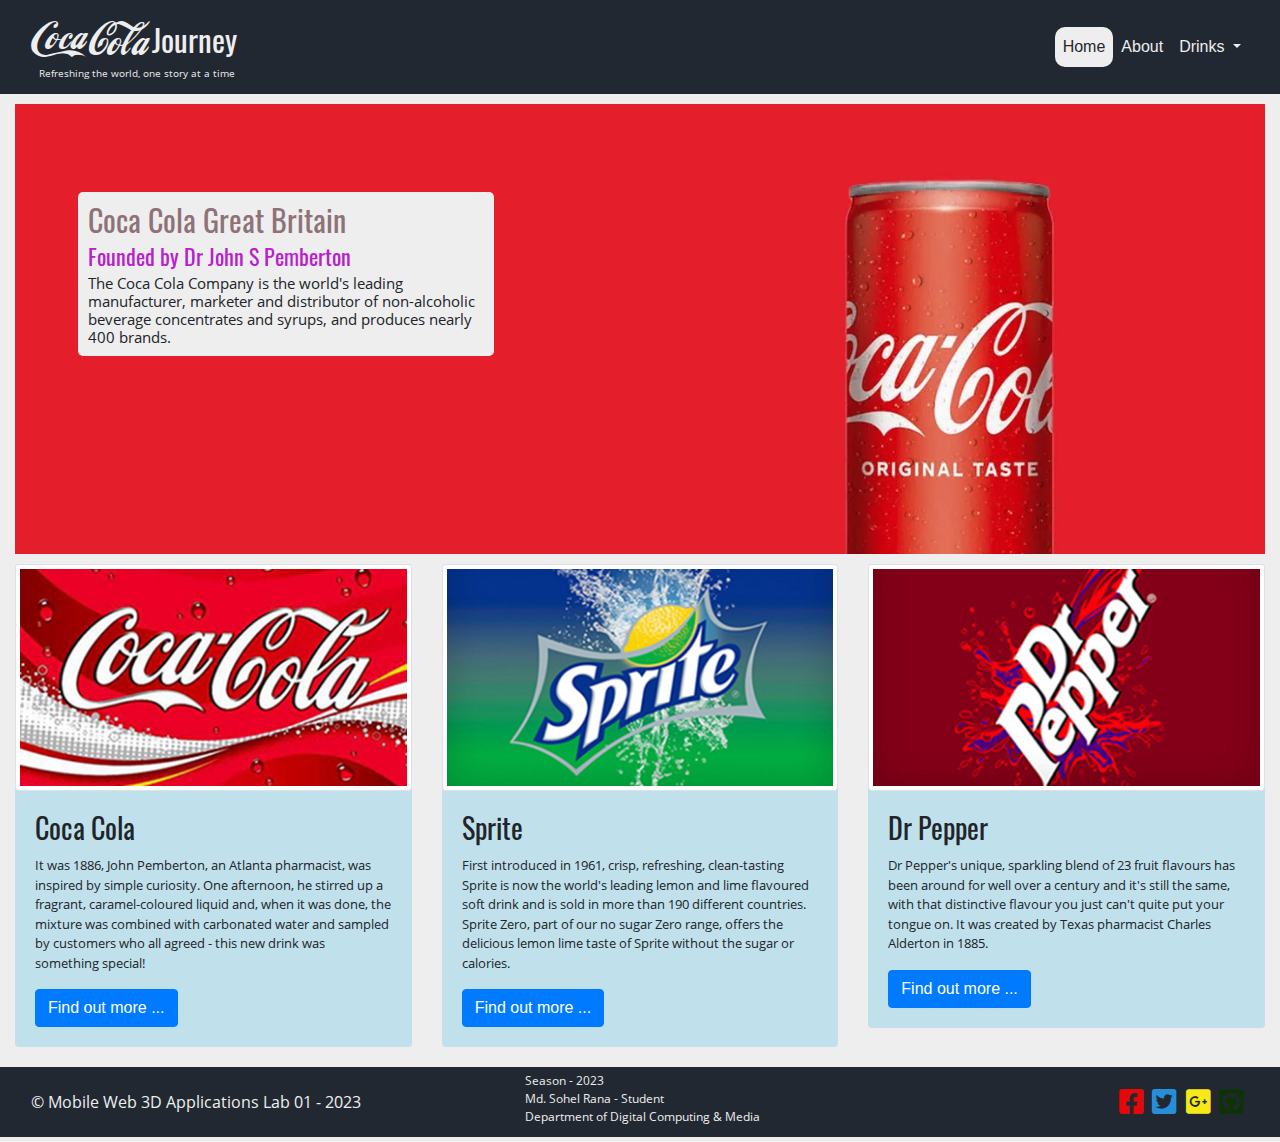
<file: lab1/index.html>
<!DOCTYPE html>
<html lang="en">
<head>
    <meta charset="UTF-8">
    <meta name="viewport" content="width=device-width, initial-scale=1.0">
    <title>Mobile 3D Apps Lab 1 - 2023</title>

    <!-- css linkup start-->
    <link rel="stylesheet" href="css/bootstrap.css">
    <link rel="stylesheet" href="css/all.css">
    <link rel="stylesheet" href="css/custom.css">

    <!-- css linkup end-->

</head>
<body>
    <!-- Header start -->
    <nav class="navbar sticky-top navbar-expand-sm navbar_coca_cola">
        <div class="container-fluid">
            <!-- brand code start -->
            <div class="logo">
                <a class="navbar-brand" href="#">
                    <h1>1</h1>
                    <h1>oca</h1>
                    <h2>Cola</h2>
                    <h3>Journey</h3>
                    <p>Refreshing the world, one story at a time</p>
                </a>
              </div>
            <!-- brand code end -->

            <!-- three line bar code start -->
            <button class="navbar-toggler" type="button" data-toggle="collapse" data-target="#navbarSupportedContent">
                <span class="navbar-toggler-icon"></span>
            </button>  
            <!-- three line bar code end -->

            <!-- Menu button start -->
            <div class="collapse navbar-collapse" id="navbarSupportedContent">
                <!-- The Menu links -->
                <ul class="navbar-nav ml-auto">
                  <li class="nav-item">
                    <a class="nav-link active" href="index.html">Home</a>
                  </li>
                  <li class="nav-item">
                    <a class="nav-link" href="#">About</a>
                  </li>
                  <li class="nav-item dropdown">
                    <a class="nav-link dropdown-toggle" href="#" id="navbardrop" data-toggle="dropdown">
                      Drinks
                    </a>
                    <!-- Dropdown menu start for Drinks Menu -->
                        <div class="dropdown-menu">
                        <a class="dropdown-item" href="#">Coca Cola</a>
                        <a class="dropdown-item" href="#">Sprite</a>
                        <a class="dropdown-item" href="#">Dr Pepper</a>
                        </div>
                        <!-- Dropdown menu End for Drinks Menu -->
                  </li>
                </ul>
            </div>
            <!-- menu button end -->
        </div>
    </nav>
    <!-- Header End -->

    <!-- Main Content Start -->
    <div class="container-fluid main_contents">
        <div class="row">
          <div class ="col-sm-12">
            <!-- Main 3d image will be here -->
            <div id="main_3d_image"> 
                <div id="main_text" class="col-xs-12 col-sm-4">
                  <h2>Coca Cola Great Britain</h2>
                  <h3>Founded by Dr John S Pemberton</h3>
                  <p>The Coca Cola Company is the world's leading manufacturer, marketer and distributor of non-alcoholic beverage concentrates and syrups, and produces nearly 400 brands.</p>
                </div>
            </div> 
          </div>
        </div>
        <!-- Three column start -->
        <div class="row">
            <!-- Coca Cola column Start-->
            <div class="col-sm-4">
                <div class="card">
                    <a href="#"></a>
                      <img class="card-img-top img-fluid img-thumbnail" src="assets/images/coca.jpg" alt="Coke">
                    </a>
                    <div class="card-body">
                      <h3 class="card-title">Coca Cola</h4>
                      <p class="card-text">It was 1886, John Pemberton, an Atlanta pharmacist, was inspired by simple curiosity. One afternoon, he stirred up a fragrant, caramel-coloured liquid and, when it was done, the mixture was combined with carbonated water and sampled by customers who all agreed - this new drink was something special!</p>    
                      <a href="#" class="btn btn-primary">Find out more ...</a>
                    </div>
                </div>
            </div>
            <!-- Coca Cola column Start-->

            <!-- Sprite column start -->
            <div class="col-sm-4">
                <div class="card">
                    <a href="#"></a>
                      <img class="card-img-top img-fluid img-thumbnail" src="assets/images/sprite.jpg" alt="Sprite">
                    </a>
                    <div class="card-body">
                      <h3 class="card-title">Sprite</h4>
                      <p class="card-text">First introduced in 1961, crisp, refreshing, clean-tasting Sprite is now the world's leading lemon and lime flavoured soft drink and is sold in more than 190 different countries. Sprite Zero, part of our no sugar Zero range, offers the delicious lemon lime taste of Sprite without the sugar or calories.</p>
                      <a href="#" class="btn btn-primary">Find out more ...</a>
                    </div>
                </div>
            </div>
            <!-- Sprite column end-->

            <!-- Dr Pepper Start -->
            <div class="col-sm-4">
                <div class="card">
                    <a href="#"></a>
                      <img class="card-img-top img-fluid img-thumbnail" src="assets/images/pepper.jpg" alt="Dr Pepper">
                    </a>
                    <div class="card-body">
                      <h3 class="card-title">Dr Pepper</h4>
                      <p class="card-text">Dr Pepper's unique, sparkling blend of 23 fruit flavours has been around for well over a century and it's still the same, with that distinctive flavour you just can't quite put your tongue on. It was created by Texas pharmacist Charles Alderton in 1885.</p>
                      <a href="#" class="btn btn-primary">Find out more ...</a>
                    </div>
                </div>
            </div>
            <!-- Dr Pepper coumn end-->
        </div>
        <!-- Three column End -->

    </div>
    <!-- Main Content End -->

    <!-- Footer Start -->
    <nav class="navbar navbar-expand-sm footer">
      <div class="container-fluid">
        <div class="copyright">
          <p><span class="align-baseline">&copy Mobile Web 3D Applications Lab 01 - 2023 </span></p>
        </div>
        <div class="footerInfo">
          <ul>
            <li class="navbar-text">
              <p>Season - 2023</p>
            </li>           
            <li class="navbar-text">
              <p>Md. Sohel Rana - Student</p>
            </li>
            <li class="navbar-text">
              <p>Department of Digital Computing & Media</p>
            </li>
          </ul>
        </div>
        
        <div class="social">
          <a href="#"><i class="fab fa-github-square fa-2x fa-pull-right"></i></a>
          <a href="#"><i class="fab fa-google-plus-square fa-2x fa-pull-right"></i></a>
          <a href="#"><i class="fab fa-twitter-square fa-2x fa-pull-right"></i></a>
          <a href="#"><i class="fab fa-facebook-square fa-2x fa-pull-right"></i></a>
        </div>
      </div>
    </nav>
    <!-- Footer End -->

    <!-- Java Script Linkup Start -->
    <script src="js/jquery-3.5.1.js"></script>
    <script src="js/popper.min.js"></script>
    <script src="js/bootstrap.js"></script>
    <!-- Java Script Linkup Start -->
</body>
</html>
</file>
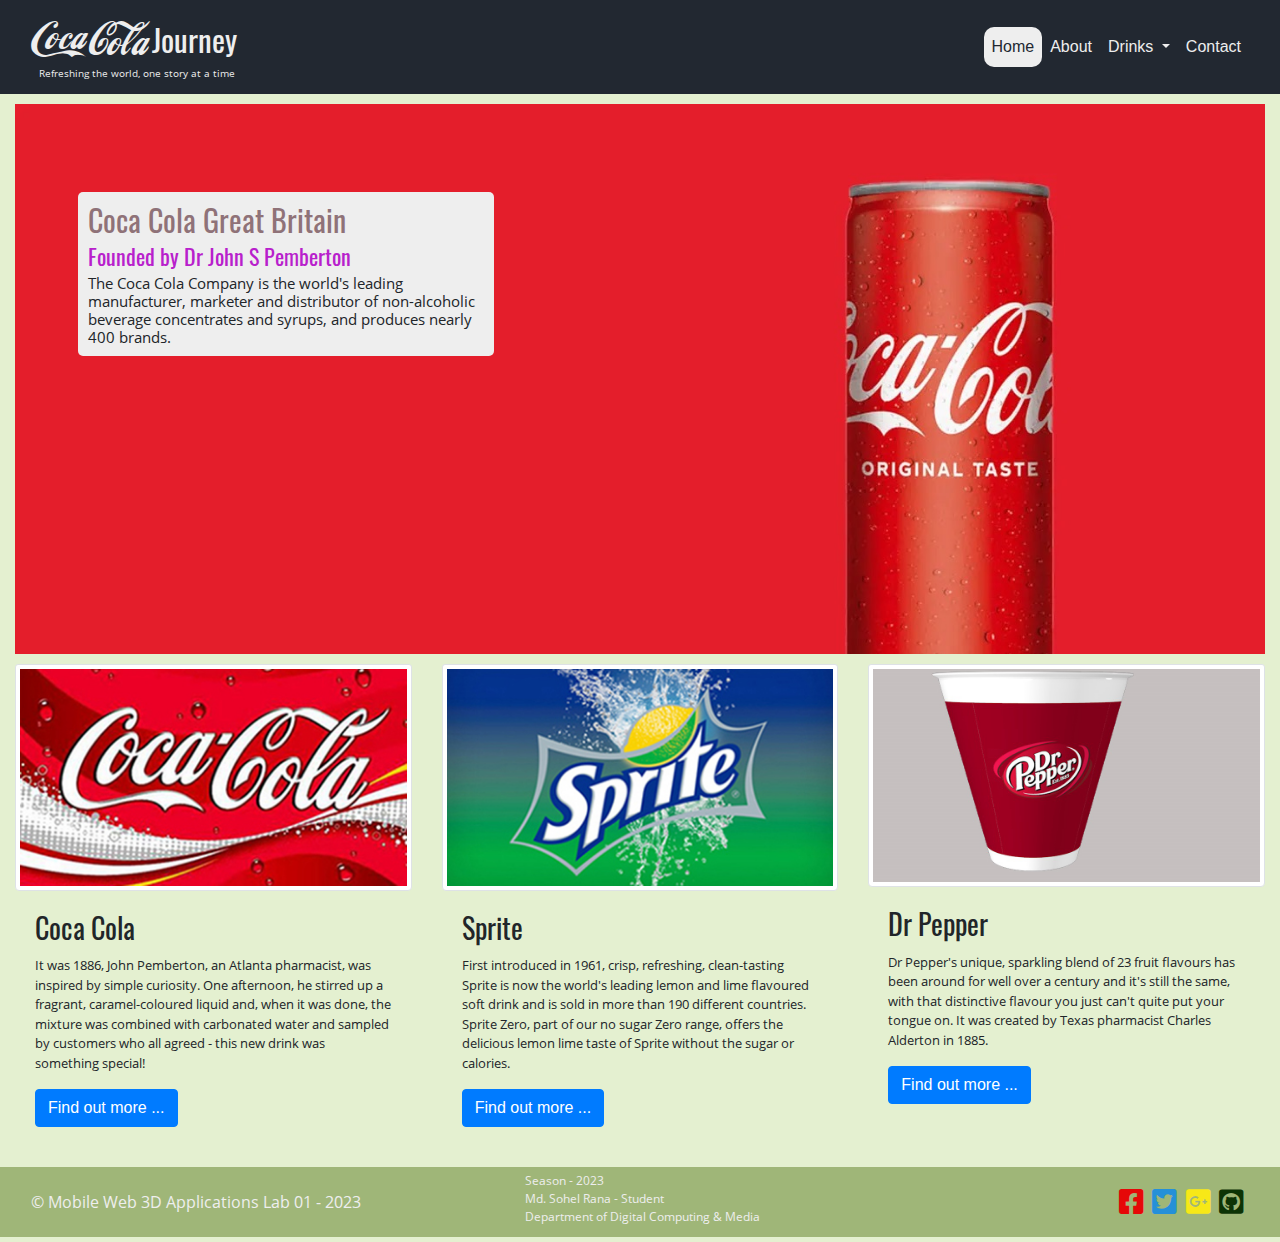
<file: lab4/index.html>
<!DOCTYPE html>
<html lang="en">
<head>
    <meta charset="UTF-8">
    <meta name="viewport" content="width=device-width, initial-scale=1.0">
    <title>Mobile 3D Apps Lab 4 - 2023</title>

    <!-- css linkup start-->
    <link rel="stylesheet" href="css/bootstrap.css">
    <link rel="stylesheet" href="css/all.css">
    <link rel="stylesheet" href="css/custom.css">

    <!-- css linkup end-->

</head>
<body>
    <!-- Header start -->
    <nav class="navbar sticky-top navbar-expand-sm navbar_coca_cola">
        <div class="container-fluid">
            <!-- brand code start -->
            <div class="logo">
                <a class="navbar-brand" href="#">
                    <h1>1</h1>
                    <h1>oca</h1>
                    <h2>Cola</h2>
                    <h3>Journey</h3>
                    <p>Refreshing the world, one story at a time</p>
                </a>
              </div>
            <!-- brand code end -->

            <!-- three line bar code start -->
            <button class="navbar-toggler" type="button" data-toggle="collapse" data-target="#navbarSupportedContent">
                <span class="navbar-toggler-icon"></span>
            </button>  
            <!-- three line bar code end -->

            <!-- Menu button start -->
            <div class="collapse navbar-collapse" id="navbarSupportedContent">
                <!-- The Menu links -->
                <ul class="navbar-nav ml-auto">
                  <li class="nav-item">
                    <a class="nav-link active" href="index.html">Home</a>
                  </li>
                  <li class="nav-item">
                    <a class="nav-link" href="#" data-toggle="popover" data-trigger="hover" data-placement="bottom" title="About Web 3D Applications" data-content="It's a 3D web application for lab 04 ...">About</a>
                  </li>
                  <li class="nav-item dropdown">
                    <a class="nav-link dropdown-toggle" href="#" id="navbardrop" data-toggle="dropdown">
                      Drinks
                    </a>
                    <!-- Dropdown menu start for Drinks Menu -->
                        <div class="dropdown-menu">
                        <a class="dropdown-item" href="coke.html">Coca Cola</a>
                        <a class="dropdown-item" href="sprite.html">Sprite</a>
                        <a class="dropdown-item" href="drpepper.html">Dr Pepper</a>
                        </div>
                        <!-- Dropdown menu End for Drinks Menu -->
                  </li>
                  <li class="nav-item">
                    <a class="nav-link" href="#" data-toggle="modal" data-target="#contactModal">Contact</a>
                  </li>
                </ul>
            </div>
            <!-- menu button end -->
        </div>
    </nav>
    <!-- Header End -->

    <!-- Main Content Start -->
    <div class="container-fluid main_contents">
        <div class="row">
          <div class ="col-sm-12">
            <!-- Main 3d image will be here -->
            <div id="main_3d_image"> 
                <div id="main_text" class="col-xs-12 col-sm-4">
                  <h2>Coca Cola Great Britain</h2>
                  <h3>Founded by Dr John S Pemberton</h3>
                  <p>The Coca Cola Company is the world's leading manufacturer, marketer and distributor of non-alcoholic beverage concentrates and syrups, and produces nearly 400 brands.</p>
                </div>
            </div> 
          </div>
        </div>
        <!-- Three column start -->
        <div class="row">
            <!-- Coca Cola column Start-->
            <div class="col-sm-4">
                <div class="card">
                    <a href="#"></a>
                      <img class="card-img-top img-fluid img-thumbnail" src="assets/images/coca.jpg" alt="Coke">
                    </a>
                    <div class="card-body">
                      <h3 class="card-title">Coca Cola</h4>
                      <p class="card-text">It was 1886, John Pemberton, an Atlanta pharmacist, was inspired by simple curiosity. One afternoon, he stirred up a fragrant, caramel-coloured liquid and, when it was done, the mixture was combined with carbonated water and sampled by customers who all agreed - this new drink was something special!</p>    
                      <a href="coke.html" class="btn btn-primary">Find out more ...</a>
                    </div>
                </div>
            </div>
            <!-- Coca Cola column Start-->

            <!-- Sprite column start -->
            <div class="col-sm-4">
                <div class="card">
                    <a href="#"></a>
                      <img class="card-img-top img-fluid img-thumbnail" src="assets/images/sprite.jpg" alt="Sprite">
                    </a>
                    <div class="card-body">
                      <h3 class="card-title">Sprite</h4>
                      <p class="card-text">First introduced in 1961, crisp, refreshing, clean-tasting Sprite is now the world's leading lemon and lime flavoured soft drink and is sold in more than 190 different countries. Sprite Zero, part of our no sugar Zero range, offers the delicious lemon lime taste of Sprite without the sugar or calories.</p>
                      <a href="sprite.html" class="btn btn-primary">Find out more ...</a>
                    </div>
                </div>
            </div>
            <!-- Sprite column end-->

            <!-- Dr Pepper Start -->
            <div class="col-sm-4">
                <div class="card">
                    <a href="#"></a>
                      <img class="card-img-top img-fluid img-thumbnail" src="assets/images/pepper.jpg" alt="Dr Pepper">
                    </a>
                    <div class="card-body">
                      <h3 class="card-title">Dr Pepper</h4>
                      <p class="card-text">Dr Pepper's unique, sparkling blend of 23 fruit flavours has been around for well over a century and it's still the same, with that distinctive flavour you just can't quite put your tongue on. It was created by Texas pharmacist Charles Alderton in 1885.</p>
                      <a href="drpepper.html" class="btn btn-primary">Find out more ...</a>
                    </div>
                </div>
            </div>
            <!-- Dr Pepper coumn end-->
        </div>
        <!-- Three column End -->

    </div>
    <!-- Main Content End -->

    <!-- Footer Start -->
    <nav class="navbar navbar-expand-sm footer">
      <div class="container-fluid">
        <div class="copyright">
          <p><span class="align-baseline">&copy Mobile Web 3D Applications Lab 01 - 2023 </span></p>
        </div>
        <div class="footerInfo">
          <ul>
            <li class="navbar-text">
              <p>Season - 2023</p>
            </li>           
            <li class="navbar-text">
              <p>Md. Sohel Rana - Student</p>
            </li>
            <li class="navbar-text">
              <p>Department of Digital Computing & Media</p>
            </li>
          </ul>
        </div>
        
        <div class="social">
          <a href="#"><i class="fab fa-github-square fa-2x fa-pull-right"></i></a>
          <a href="#"><i class="fab fa-google-plus-square fa-2x fa-pull-right"></i></a>
          <a href="#"><i class="fab fa-twitter-square fa-2x fa-pull-right"></i></a>
          <a href="#"><i class="fab fa-facebook-square fa-2x fa-pull-right"></i></a>
        </div>
      </div>
    </nav>
    <!-- Footer End -->
    <!-- Contact Dialuge Box Start -->
    <div class="modal fade" id="contactModal">
      <div class="modal-dialog">
          <div class="modal-content">
          
          <!-- Modal Header -->
          <div class="modal-header">
              <h4 class="modal-title">3D App Contact Details</h4>
              <button type="button" class="close" data-dismiss="modal">&times;</button>
          </div>
          
          <!-- Modal body -->
          <div class="modal-body">
              <p>Md. Sohel Rana - Student, Email: mr713@sussex.ac.uk. For info about our 3D apps, email me.




              </p>
          </div>
          
          <!-- Modal footer -->
          <div class="modal-footer">
              <button type="button" class="btn btn-primary" data-dismiss="modal">Close</button>
          </div>
          
          </div>
      </div>
    </div>
    <!-- Contact Dialuge Box End -->
    <!-- Java Script Linkup Start -->
    <script src="js/jquery-3.5.1.js"></script>
    <script src="js/popper.min.js"></script>
    <script src="js/bootstrap.js"></script>
    <script src="js/custom.js"></script>
    <script src="js/x3dom.js"></script>
    <!-- Java Script Linkup Start -->
</body>
</html>
</file>
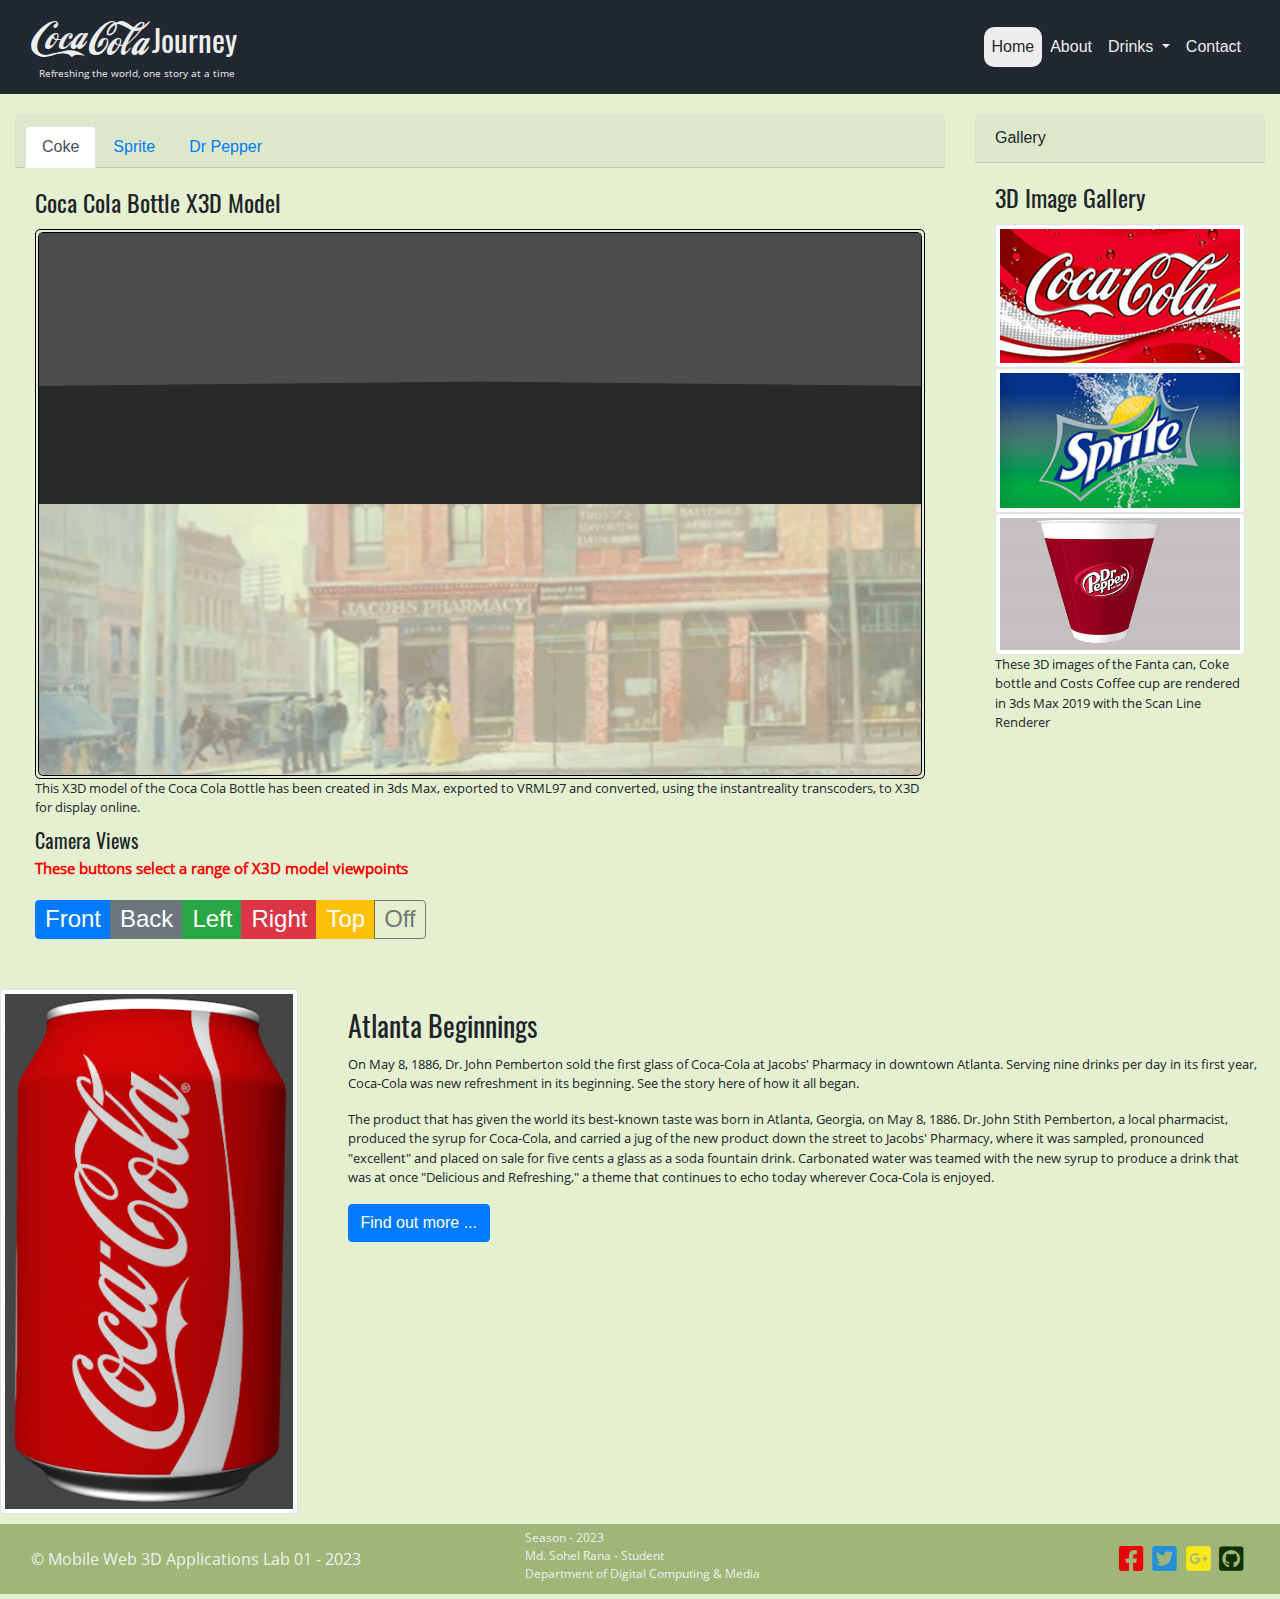
<file: lab4/coke.html>
<!DOCTYPE html>
<html lang="en">
<head>
    <meta charset="UTF-8">
    <meta name="viewport" content="width=device-width, initial-scale=1.0">
    <title>Mobile 3D Apps Lab 4 - 2023</title>

    <!-- css linkup start-->
    <link rel="stylesheet" href="css/bootstrap.css">
    <link rel="stylesheet" href="css/all.css">
    <link rel="stylesheet" href="css/custom.css">
    <link rel="stylesheet" href="css/x3dom.css">

    <!-- css linkup end-->

</head>
<body>
    <!-- Header start -->
    <nav class="navbar sticky-top navbar-expand-sm navbar_coca_cola">
        <div class="container-fluid">
            <!-- brand code start -->
            <div class="logo">
                <a class="navbar-brand" href="#">
                    <h1>1</h1>
                    <h1>oca</h1>
                    <h2>Cola</h2>
                    <h3>Journey</h3>
                    <p>Refreshing the world, one story at a time</p>
                </a>
              </div>
            <!-- brand code end -->

            <!-- three line bar code start -->
            <button class="navbar-toggler" type="button" data-toggle="collapse" data-target="#navbarSupportedContent">
                <span class="navbar-toggler-icon"></span>
            </button>  
            <!-- three line bar code end -->

            <!-- Menu button start -->
            <div class="collapse navbar-collapse" id="navbarSupportedContent">
                <!-- The Menu links -->
                <ul class="navbar-nav ml-auto">
                  <li class="nav-item">
                    <a class="nav-link active" href="index.html">Home</a>
                  </li>
                  <li class="nav-item">
                    <a class="nav-link" href="#" data-toggle="popover" data-trigger="hover" data-placement="bottom" title="About Web 3D Applications" data-content="It's a 3D web application for lab 04 ...">About</a>
                  </li>
                  <li class="nav-item dropdown">
                    <a class="nav-link dropdown-toggle" href="#" id="navbardrop" data-toggle="dropdown">
                      Drinks
                    </a>
                    <!-- Dropdown menu start for Drinks Menu -->
                        <div class="dropdown-menu">
                        <a class="dropdown-item" href="coke.html">Coca Cola</a>
                        <a class="dropdown-item" href="sprite.html">Sprite</a>
                        <a class="dropdown-item" href="drpepper.html">Dr Pepper</a>
                        </div>
                        <!-- Dropdown menu End for Drinks Menu -->
                  </li>
                  <li class="nav-item">
                    <a class="nav-link" href="#" data-toggle="modal" data-target="#contactModal">Contact</a>
                  </li>
                </ul>
            </div>
            <!-- menu button end -->
        </div>
    </nav>
    <!-- Header End -->

    <!-- Main Content Start -->
    <div class="container-fluid main_contents">

      <!-- Row to hold two cards to hold 1) the X3D model and 2) the gallery -->
      <div class="row bgImage"> 
            <!-- Column to hold the X3D Model -->
            <div class="col-sm-9 "> 
                <div class="card text-left">
                    <div class="card-header">
                        <ul class="nav nav-tabs card-header-tabs">
                          <li class="nav-item">
                              <a class="nav-link active" href="coke.html">Coke</a>
                          </li>
                          <li class="nav-item">
                            <a class="nav-link" href="sprite.html">Sprite</a>
                        </li>
                          <li class="nav-item">
                              <a class="nav-link" href="drpepper.html">Dr Pepper</a>
                          </li>
                        </ul>
                    </div>       
                    <!-- Bootstrap card body to hold information about the X3D model-->
                    <div class="card-body">
                    
                        <h4 class="card-title">Coca Cola Bottle X3D Model</h4>
      
                        <div class="model3D">
                            <x3d>
                                <scene class="bgCoke">
                                    <inline url="assets/x3d/coke.x3d"> </inline>
                                </scene>
                            </x3d>
                        </div> 
                        
                        <p class="card-text">This X3D model of the Coca Cola Bottle has been created in 3ds Max, exported to VRML97 and converted, using the instantreality transcoders, to X3D for display online.</p>
                        <h5 class="card-subtitle">Camera Views</h5>
                        <div class="camera-btns">
                            <p class="card-text">These buttons select a range of X3D model viewpoints</p>
                            <div class="btn-group ">
                                <a href="#" class="btn btn-primary btn-responsive camera-font">Front</a>
                                <a href="#" class="btn btn-secondary btn-responsive camera-font">Back</a>
                                <a href="#" class="btn btn-success btn-responsive camera-font">Left</a>
                                <a href="#" class="btn btn-danger btn-responsive camera-font">Right</a>
                                <a href="#" class="btn btn-warning btn-responsive camera-font">Top</a>
                                <a href="#" class="btn btn-outline-dark disabled btn-responsive camera-font">Off</a>
                            </div>
                        </div>
                    </div>
                </div> 
            </div>
            <!-- Column to hold 3D Image gallery --> 
            <div class="col-sm-3">
              <div class="card text-left">
                  <div class="card-header gallery-header">
                      Gallery
                  </div>
                  <div class="card-body">
                      <h4 class="card-title">3D Image Gallery</h4>
                      <a href="coke.html">
                          <img class="card-img-top img-fluid img-thumbnail" src="assets/images/coca.jpg" alt="Coca Cola">
                      </a>
                      <a href="sprite.html">
                          <img class="card-img-top img-fluid img-thumbnail" src="assets/images/sprite.jpg" alt="Coca Cola">
                      </a>
                      <a href="drpepper.html">
                          <img class="card-img-top img-fluid img-thumbnail" src="assets/images/pepper.jpg" alt="Coca Cola">
                      </a>
                      <p class="card-text">These 3D images of the Fanta can, Coke bottle and Costs Coffee cup are rendered in 3ds Max 2019 with the Scan Line Renderer</p>
                  </div>
              </div>
            </div>         
          </div> <!-- End bgImage class -->
      </div>

      <!-- Row to hold 2 cards to hold the Fanta image thumbnail image and the descriptive text, etc. -->
      <div class="row">
        <!-- Fanta thumbnail column -->
        <div class="col-sm-3">
            <div class="card">
                <a href="#"></a>
                  <img class="card-img-top img-fluid img-thumbnail" src="assets/images/coke.png" alt="Coke">
                </a>
            </div>
        </div> 
        <!-- Fanta column -->
          <div class="col-sm-9">
              <div class="card">
                  <div class="card-body">
                    <h3 class="card-title">Atlanta Beginnings</h4>
                    <p class="card-text">On May 8, 1886, Dr. John Pemberton sold the first glass of Coca-Cola at Jacobs' Pharmacy in downtown Atlanta. Serving nine drinks per day in its first year, Coca-Cola was new refreshment in its beginning. See the story here of how it all began.
                      </p> 
                      <p class="card-text">The product that has given the world its best-known taste was born in Atlanta, Georgia, on May 8, 1886. Dr. John Stith Pemberton, a local pharmacist, produced the syrup for Coca-Cola, and carried a jug of the new product down the street to Jacobs' Pharmacy, where it was sampled, pronounced "excellent" and placed on sale for five cents a glass as a soda fountain drink. Carbonated water was teamed with the new syrup to produce a drink that was at once "Delicious and Refreshing," a theme that continues to echo today wherever Coca-Cola is enjoyed.</p>   
                    <a href="#" class="btn btn-primary">Find out more ...</a>
                  </div>
              </div>
          </div>

      </div>
  </div>
    <!-- Main Content End -->

    <!-- Footer Start -->
    <nav class="navbar navbar-expand-sm footer">
      <div class="container-fluid">
        <div class="copyright">
          <p><span class="align-baseline">&copy Mobile Web 3D Applications Lab 01 - 2023 </span></p>
        </div>
        <div class="footerInfo">
          <ul>
            <li class="navbar-text">
              <p>Season - 2023</p>
            </li>           
            <li class="navbar-text">
              <p>Md. Sohel Rana - Student</p>
            </li>
            <li class="navbar-text">
              <p>Department of Digital Computing & Media</p>
            </li>
          </ul>
        </div>
        
        <div class="social">
          <a href="#"><i class="fab fa-github-square fa-2x fa-pull-right"></i></a>
          <a href="#"><i class="fab fa-google-plus-square fa-2x fa-pull-right"></i></a>
          <a href="#"><i class="fab fa-twitter-square fa-2x fa-pull-right"></i></a>
          <a href="#"><i class="fab fa-facebook-square fa-2x fa-pull-right"></i></a>
        </div>
      </div>
    </nav>
    <!-- Footer End -->
    <!-- Contact Dialuge Box Start -->
    <div class="modal fade" id="contactModal">
      <div class="modal-dialog">
          <div class="modal-content">
          
          <!-- Modal Header -->
          <div class="modal-header">
              <h4 class="modal-title">3D App Contact Details</h4>
              <button type="button" class="close" data-dismiss="modal">&times;</button>
          </div>
          
          <!-- Modal body -->
          <div class="modal-body">
              <p>Md. Sohel Rana - Student, Email: mr713@sussex.ac.uk. For info about our 3D apps, email me.




              </p>
          </div>
          
          <!-- Modal footer -->
          <div class="modal-footer">
              <button type="button" class="btn btn-primary" data-dismiss="modal">Close</button>
          </div>
          
          </div>
      </div>
    </div>
    <!-- Contact Dialuge Box End -->
    <!-- Java Script Linkup Start -->
    <script src="js/jquery-3.5.1.js"></script>
    <script src="js/popper.min.js"></script>
    <script src="js/bootstrap.js"></script>
    <script src="js/custom.js"></script>
    <script src="js/x3dom.js"></script>
    <!-- Java Script Linkup Start -->
</body>
</html>
</file>
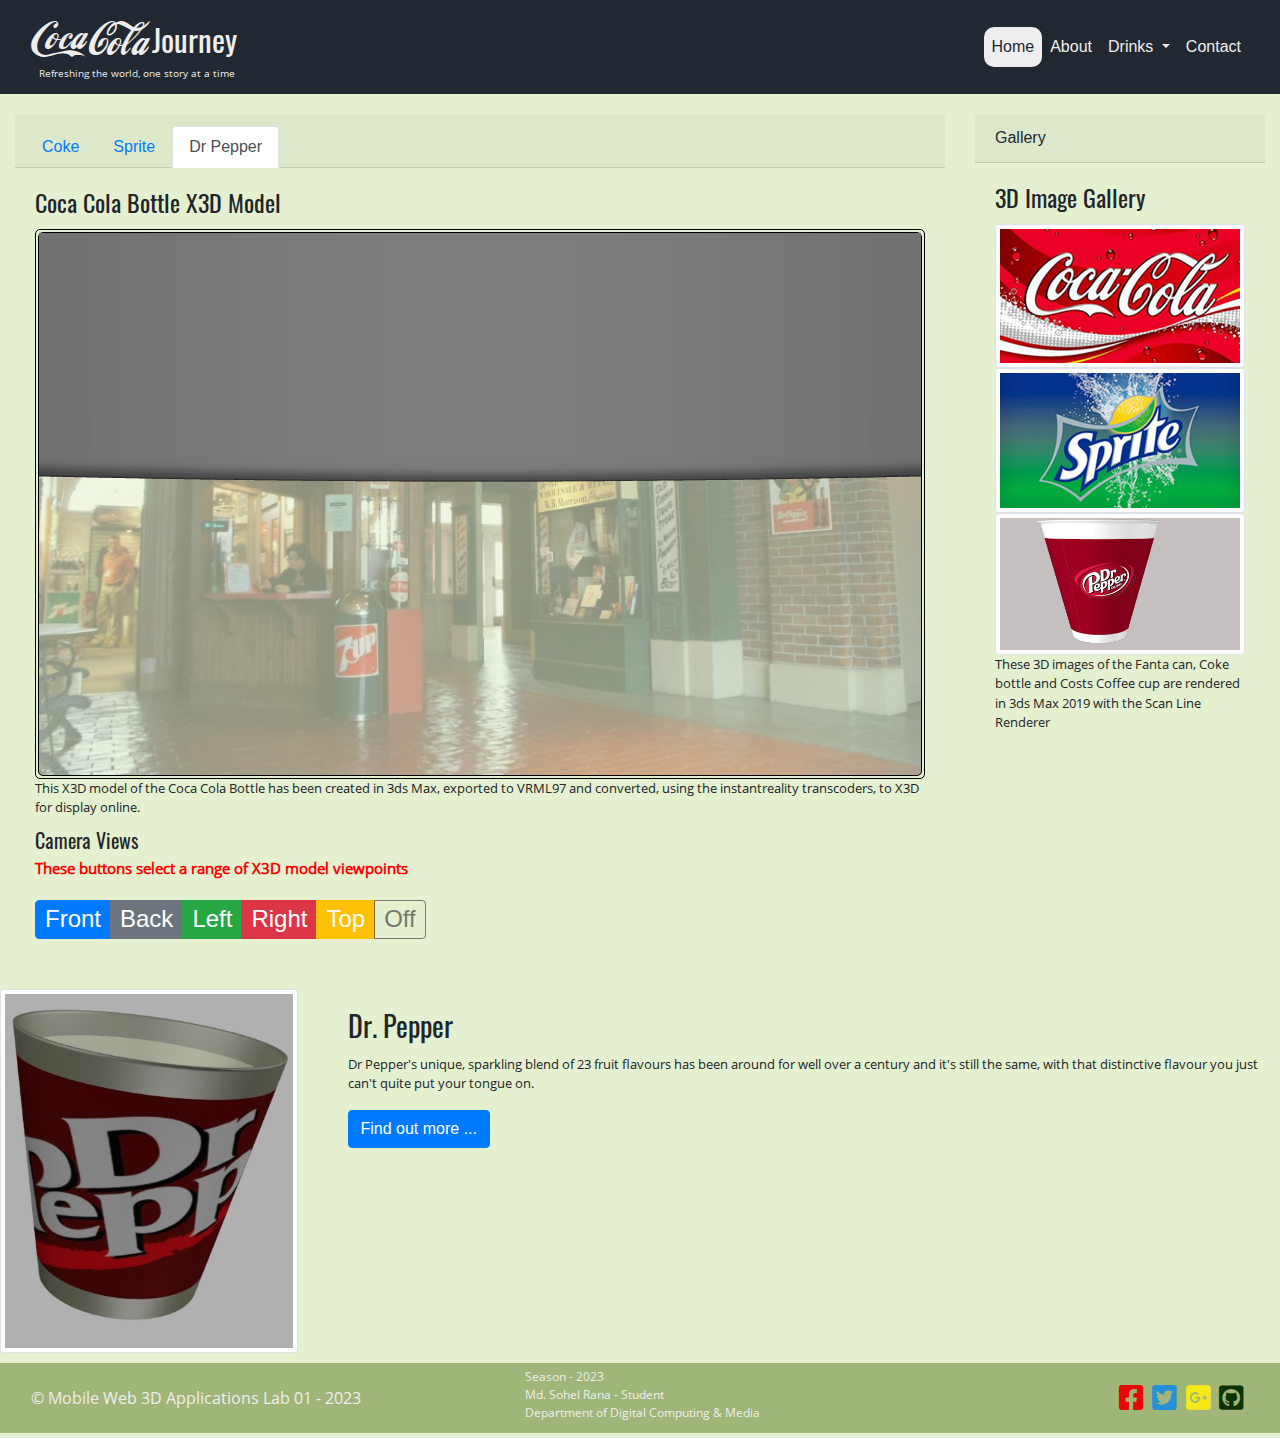
<file: lab4/drpepper.html>
<!DOCTYPE html>
<html lang="en">
<head>
    <meta charset="UTF-8">
    <meta name="viewport" content="width=device-width, initial-scale=1.0">
    <title>Mobile 3D Apps Lab 4 - 2023</title>

    <!-- css linkup start-->
    <link rel="stylesheet" href="css/bootstrap.css">
    <link rel="stylesheet" href="css/all.css">
    <link rel="stylesheet" href="css/custom.css">
    <link rel="stylesheet" href="css/x3dom.css">

    <!-- css linkup end-->

</head>
<body>
    <!-- Header start -->
    <nav class="navbar sticky-top navbar-expand-sm navbar_coca_cola">
        <div class="container-fluid">
            <!-- brand code start -->
            <div class="logo">
                <a class="navbar-brand" href="#">
                    <h1>1</h1>
                    <h1>oca</h1>
                    <h2>Cola</h2>
                    <h3>Journey</h3>
                    <p>Refreshing the world, one story at a time</p>
                </a>
              </div>
            <!-- brand code end -->

            <!-- three line bar code start -->
            <button class="navbar-toggler" type="button" data-toggle="collapse" data-target="#navbarSupportedContent">
                <span class="navbar-toggler-icon"></span>
            </button>  
            <!-- three line bar code end -->

            <!-- Menu button start -->
            <div class="collapse navbar-collapse" id="navbarSupportedContent">
                <!-- The Menu links -->
                <ul class="navbar-nav ml-auto">
                  <li class="nav-item">
                    <a class="nav-link active" href="index.html">Home</a>
                  </li>
                  <li class="nav-item">
                    <a class="nav-link" href="#" data-toggle="popover" data-trigger="hover" data-placement="bottom" title="About Web 3D Applications" data-content="It's a 3D web application for lab 04 ...">About</a>
                  </li>
                  <li class="nav-item dropdown">
                    <a class="nav-link dropdown-toggle" href="#" id="navbardrop" data-toggle="dropdown">
                      Drinks
                    </a>
                    <!-- Dropdown menu start for Drinks Menu -->
                        <div class="dropdown-menu">
                        <a class="dropdown-item" href="coke.html">Coca Cola</a>
                        <a class="dropdown-item" href="sprite.html">Sprite</a>
                        <a class="dropdown-item" href="drpepper.html">Dr Pepper</a>
                        </div>
                        <!-- Dropdown menu End for Drinks Menu -->
                  </li>
                  <li class="nav-item">
                    <a class="nav-link" href="#" data-toggle="modal" data-target="#contactModal">Contact</a>
                  </li>
                </ul>
            </div>
            <!-- menu button end -->
        </div>
    </nav>
    <!-- Header End -->

    <!-- Main Content Start -->
    <div class="container-fluid main_contents">

      <!-- Row to hold two cards to hold 1) the X3D model and 2) the gallery -->
      <div class="row bgImage"> 
            <!-- Column to hold the X3D Model -->
            <div class="col-sm-9 "> 
                <div class="card text-left">
                    <div class="card-header">
                        <ul class="nav nav-tabs card-header-tabs">
                          <li class="nav-item">
                              <a class="nav-link" href="coke.html">Coke</a>
                          </li>
                          <li class="nav-item">
                            <a class="nav-link" href="sprite.html">Sprite</a>
                        </li>
                          <li class="nav-item">
                              <a class="nav-link active" href="drpepper.html">Dr Pepper</a>
                          </li>
                        </ul>
                    </div>       
                    <!-- Bootstrap card body to hold information about the X3D model-->
                    <div class="card-body">
                    
                        <h4 class="card-title">Coca Cola Bottle X3D Model</h4>
      
                        <div class="model3D">
                            <x3d>
                                <scene class="bgPepper">
                                    <inline url="assets/x3d/pepper.x3d"> </inline>
                                </scene>
                            </x3d>
                        </div> 
                        
                        <p class="card-text">This X3D model of the Coca Cola Bottle has been created in 3ds Max, exported to VRML97 and converted, using the instantreality transcoders, to X3D for display online.</p>
                        <h5 class="card-subtitle">Camera Views</h5>
                        <div class="camera-btns">
                            <p class="card-text">These buttons select a range of X3D model viewpoints</p>
                            <div class="btn-group ">
                                <a href="#" class="btn btn-primary btn-responsive camera-font">Front</a>
                                <a href="#" class="btn btn-secondary btn-responsive camera-font">Back</a>
                                <a href="#" class="btn btn-success btn-responsive camera-font">Left</a>
                                <a href="#" class="btn btn-danger btn-responsive camera-font">Right</a>
                                <a href="#" class="btn btn-warning btn-responsive camera-font">Top</a>
                                <a href="#" class="btn btn-outline-dark disabled btn-responsive camera-font">Off</a>
                            </div>
                        </div>
                    </div>
                </div> 
            </div>
            <!-- Column to hold 3D Image gallery --> 
            <div class="col-sm-3">
              <div class="card text-left">
                  <div class="card-header gallery-header">
                      Gallery
                  </div>
                  <div class="card-body">
                      <h4 class="card-title">3D Image Gallery</h4>
                      <a href="coke.html">
                          <img class="card-img-top img-fluid img-thumbnail" src="assets/images/coca.jpg" alt="Coca Cola">
                      </a>
                      <a href="sprite.html">
                          <img class="card-img-top img-fluid img-thumbnail" src="assets/images/sprite.jpg" alt="Coca Cola">
                      </a>
                      <a href="drpepper.html">
                          <img class="card-img-top img-fluid img-thumbnail" src="assets/images/pepper.jpg" alt="Coca Cola">
                      </a>
                      <p class="card-text">These 3D images of the Fanta can, Coke bottle and Costs Coffee cup are rendered in 3ds Max 2019 with the Scan Line Renderer</p>
                  </div>
              </div>
            </div>         
          </div> <!-- End bgImage class -->
      </div>

      <!-- Row to hold 2 cards to hold the Fanta image thumbnail image and the descriptive text, etc. -->
      <div class="row">
        <!-- Fanta thumbnail column -->
        <div class="col-sm-3">
            <div class="card">
                <a href="#"></a>
                  <img class="card-img-top img-fluid img-thumbnail" src="assets/images/pepper.png" alt="Coke">
                </a>
            </div>
        </div> 
        <!-- Fanta column -->
          <div class="col-sm-9">
              <div class="card">
                  <div class="card-body">
                    <h3 class="card-title">Dr. Pepper</h4>
                    <p class="card-text">Dr Pepper's unique, sparkling blend of 23 fruit flavours has been around for well over a century and it's still the same, with that distinctive flavour you just can't quite put your tongue on.
                      </p> 
                     
                    <a href="#" class="btn btn-primary">Find out more ...</a>
                  </div>
              </div>
          </div>

      </div>
  </div>
    <!-- Main Content End -->

    <!-- Footer Start -->
    <nav class="navbar navbar-expand-sm footer">
      <div class="container-fluid">
        <div class="copyright">
          <p><span class="align-baseline">&copy Mobile Web 3D Applications Lab 01 - 2023 </span></p>
        </div>
        <div class="footerInfo">
          <ul>
            <li class="navbar-text">
              <p>Season - 2023</p>
            </li>           
            <li class="navbar-text">
              <p>Md. Sohel Rana - Student</p>
            </li>
            <li class="navbar-text">
              <p>Department of Digital Computing & Media</p>
            </li>
          </ul>
        </div>
        
        <div class="social">
          <a href="#"><i class="fab fa-github-square fa-2x fa-pull-right"></i></a>
          <a href="#"><i class="fab fa-google-plus-square fa-2x fa-pull-right"></i></a>
          <a href="#"><i class="fab fa-twitter-square fa-2x fa-pull-right"></i></a>
          <a href="#"><i class="fab fa-facebook-square fa-2x fa-pull-right"></i></a>
        </div>
      </div>
    </nav>
    <!-- Footer End -->
    <!-- Contact Dialuge Box Start -->
    <div class="modal fade" id="contactModal">
      <div class="modal-dialog">
          <div class="modal-content">
          
          <!-- Modal Header -->
          <div class="modal-header">
              <h4 class="modal-title">3D App Contact Details</h4>
              <button type="button" class="close" data-dismiss="modal">&times;</button>
          </div>
          
          <!-- Modal body -->
          <div class="modal-body">
              <p>Md. Sohel Rana - Student, Email: mr713@sussex.ac.uk. For info about our 3D apps, email me.




              </p>
          </div>
          
          <!-- Modal footer -->
          <div class="modal-footer">
              <button type="button" class="btn btn-primary" data-dismiss="modal">Close</button>
          </div>
          
          </div>
      </div>
    </div>
    <!-- Contact Dialuge Box End -->
    <!-- Java Script Linkup Start -->
    <script src="js/jquery-3.5.1.js"></script>
    <script src="js/popper.min.js"></script>
    <script src="js/bootstrap.js"></script>
    <script src="js/custom.js"></script>
    <script src="js/x3dom.js"></script>
    <!-- Java Script Linkup Start -->
</body>
</html>
</file>
<file: lab1/css/custom.css>
/* Font declare start */
@font-face {
    font-family: cocaColaFont;
    src: url(../assets/fonts/loki_cola/LOKICOLA.html);
}

@font-face {
    font-family: OpenSans;
    src: url(../assets/fonts/Open_Sans/OpenSans-Regular.html);
}

@font-face {
    font-family: Oswald;
    src: url(../assets/fonts/Oswald/static/Oswald-Regular.html);
}
/* Font declare start */

/* body start */
body{
    background-color: #EEEEEE;
}

.main_contents {
    margin-top: 10px;
    margin-bottom: 10px;
}

p {
    font-family: 'OpenSans', sans-serif;
}

h1, h2, h3, h4, h5, h6 {
    font-family: 'Oswald', sans-serif;
}

/* main background image design start */
#main_3d_image {
    background-image: url(../assets/images/cocabg.jpg);
    background-repeat: no-repeat;
    background-size: cover;
    height: 550px;
}
/* main background image design end */

/* main text design start */
#main_text {
    float: left;
    margin: 5%;
    width: 90%;
    display: block;
    background-color: #EEEEEE;
    padding: 10px;
    border-radius: 5px;
}

#main_text h2 {
    color: #222831;
    font-size: 20px;
    margin-top: 0px;
    margin-bottom: 5px;
}

#main_text h3 {
    font-size: 15px;
    margin-top: 5px;
    margin-bottom: 5px;
}

#main_text p {
    font-size: 12px;
    margin: 0px;
    line-height: 1.2;
}

.card-text {
    font-size: 13px;
 }
/* main text design end */

/* logo design start */
.logo {
    margin-top: 4px;
    }

    .logo h1 {
        font-family: cocaColaFont;
        font-size: 31px;
        margin: 0;
        margin-top: -10px;
        margin-bottom: -15px;
        float: left;
        padding-top: 0px;
        padding-left: 0px;
        padding-right: 2px;
        }
    
    .logo h2 {
        font-family: cocaColaFont;
        font-size: 31px;
        margin-top: -6px;
        margin-bottom: -15px;
        padding-top: 0px;
        padding-left: 0px;
        padding-right: 3px;
        float: left;
        }
        
    .logo h3 {
            font-size: 18px;
            margin-top: 0px;
            margin-bottom: -5px;
            padding-top: 0px;
            padding-left: 0px;
            float: left;
            }
    .logo p {
        font-size: 7px; /* You may have to tweak this to get a good fit */
        margin-top: 22px; /* You may have to tweak this to get a good fit */
        margin-bottom: 0px;
        padding-top: 0px;
        padding-left: 3px;
        }

    .navbar_coca_cola{
        background-color: #222831;
        border-width: 0px;
        min-height: 75px;
    }

    .navbar_coca_cola .navbar-brand {
        color: #EEEEEE;
    }

    .navbar_coca_cola .navbar-brand:hover {
        color: #00ADB5;
    }
/* logo design end */

/* Navbar menu design start */
    .navbar_coca_cola .navbar-nav > li > a {
        color: #EEEEEE; 
    }

    .navbar_coca_cola .navbar-nav > li > a:hover, 
        .navbar_coca_cola .navbar-nav > li > a:focus {
            color: #00ADB5; 
        }

    .navbar_coca_cola .navbar-nav .nav-item {
        margin-top: 0px;
    }

    .navbar_coca_cola .navbar-nav .nav-item > .active, 
    .navbar_coca_cola .navbar-nav > .active > a:hover, 
    .navbar_coca_cola .navbar-nav > .active > a:focus {
        color:  #222831; /* Font color for active font */
        background-color: #EEEEEE;
        border-radius: 10px;
    }
    .navbar_coca_cola .navbar-nav > li > a:hover, 
    .navbar_coca_cola  .navbar-nav > li > a:focus {
        color: #00ADB5;  
    }

    .navbar_coca_cola .navbar-toggler {
        border-color: #EEEEEE;
    }

    .navbar_coca_cola  .navbar-toggler-icon {
        background-image: url("data:image/svg+xml;charset=utf8,%3Csvg viewBox='0 0 32 32' xmlns='http://www.w3.org/2000/svg'%3E%3Cpath stroke='rgba(0, 255, 0, 1.0)' stroke-width='2' stroke-linecap='round' stroke-miterlimit='10' d='M4 8h24M4 16h24M4 24h24'/%3E%3C/svg%3E");
    }

    .navbar_coca_cola .navbar-toggler {
        outline: none !important;
    }
/* Navbar menu design End */

/* Dropdown menu design start */
.dropdown-menu {
    text-align: -webkit-left;
    background-color: #222831;
    margin-top: 15px; /* Experiment to move the dropdown menu down */
}

.dropdown-menu .dropdown-item {
    color: #EEEEEE;
}

.dropdown-menu .dropdown-item:hover {
    color: #00ADB5;
    background-color: #EEEEEE;
}
/* dropdown menu design end */

/* Footer design start */
.footer {
    background-color: #222831;
    min-height: 70px;
}

.footerInfo {
    margin-top: 15px;
}

.footerInfo .navbar-text > p {
    color: #EEEEEE;
    margin: 0px;
    margin-top: 0px;
    width: 100%;
    font-size: 12px;
}
.footerInfo .navbar-text {
    display: inline;
}
.copyright > p {
    color: #EEEEEE;
    margin: 0px;
    padding-top: 0px;
    width: 100%;
    font-size: 16px;
}

.social {
    margin: 0px;
    padding: 0px;
    width: 30%;   
}

.social > a {
    font-size: 8px;  
}

.social > p {
    color: rgb(255, 255, 255);
    font-size: 8px;
    text-decoration: none;
}

.fa-twitter-square:before {
    content: "\f081";
    color: green;
    font-size: 1em;
}

.fa-github-square:before {
    content: "\f092"; 
    color: yellow;
    font-size: 1em;
}

.fa-google-plus-square:before {
    content: "\f0d4"; 
    color: blue;
    font-size: 1em;
}

.fa-facebook-square:before {
    content: "\f082";
    color: red;
    font-size: 1em; 
}
/* Footer design end */
/* body end */

/* screen size design start*/
/* Small devices (landscape phones, 576px and up)*/
@media (min-width: 576px) { 
    body {
        background-color: #EEEEEE;
    }
    
    #main_3d_image {
        height: 288px;
    }

    #main_text {
        float: left;
        margin-top: 7%;
    }

    .card {
        border: 0px solid rgba(0,0,0,.125);
        margin-top: 10px;
        margin-bottom: 10px;
        background-color: rgb(202, 181, 181);
    }

    .navbar_coca_cola {
        min-height: 90px;
    }

    /* Footer information CSS rules */
    .footer {
        background-color: #461959; /* Set navbar footer background color same as header */
        height: 60px;
    }

    .footerInfo {
        margin-top: 10px;
    }
    
    .footerInfo .navbar-text {
        display: inline;
    }

    .footerInfo .navbar-text > p {
        color: #AED8CC;
        font-size: 10px;
    }

    /* Copyright CSS rules */
    .copyright > p {
        color: #AED8CC;
        font-size: 12px;
    }

    /* Social media icons CSS rules*/
    .social {
        padding: 5px;
    }

    .social > a {
        font-size: 12px;  
    }

    .social > p {
        font-size: 12px;
    }

    /* CSS rules for the social media font awesome iocns */
    .fa-twitter-square:before {
        color: rgb(216, 204, 37);
    }

    .fa-github-square:before {
        color: rgb(63, 61, 223);
    }

    .fa-google-plus-square:before {
        color: rgb(218, 37, 52);
    }

    .fa-facebook-square:before {
        color: rgb(38, 161, 55);
    }

}
/* X-Large devices (large desktops, 1200px and up) */
@media (min-width: 1200px) { 
    #main_3d_image {
        height: 550px;
    }

    .footer {
        background-color: #222831;
    }

    body {
        background-color: #EEEEEE;
    }

    .card {
        background-color: #EEEEEE;
    }

}
/* Medium devices (tablets, 768px and up) */
@media (min-width: 768px) { 
    
    body {
        background-color: ##EEEEEE;
    }
    
    #main_3d_image {
        height: 363px;
    }

    #main_text {
        float: left;
        margin-top: 7%;
    }

    #main_text h2 {
        color: crimson;
        font-size: 30px;
    }
    
    #main_text h3 {
        color: darkcyan;
        font-size:22px;
    }
    
    #main_text p {
        font-size: 15px;
    }

    .card {
        border: 0px solid rgba(0,0,0,.125);
        /* border-radius: .25rem;*/
        margin-top: 10px;
        margin-bottom: 10px;
        background-color: rgb(218, 216, 148);
    }

    /* ++++++++++++++++++++++++++LOGO+++++++++++++++++++++++*/
    
    /* CSS rule to style the mobile logo */

    .logo {
        margin-top: 3px;
    }

    .logo h1 {
        font-family: cocaColaFont; /* You don't need to repeat this for each media query as it is propogated */
        font-size: 41px;
        margin: 0;
        margin-top: 0px;
        margin-bottom: -15px;
        float: left;
        padding-top: 0px;
        padding-left: 0px;
        padding-right: 2px;
    }

    .logo h2 {
        font-family: cocaColaFont;
        font-size: 43px;
        margin-top: 5px;
        margin-bottom: -15px;
        padding-top: 0px;
        padding-left: 0px;
        padding-right: 3px;
        float: left;
    }

    .logo h3 {
        font-size: 31px;
        margin-top: 5px;
        margin-bottom: 3px;
        padding-top: 0px;
        padding-left: 0px;
        float: left;
    }

    .logo p {
        font-size: 10px;
        margin-top: 50px;
        margin-bottom: 0px;
        padding-top: 0px;
        padding-left: 8px;
    }

    .navbar_coca_cola {
        min-height: 90px;
    }

    /* Footer information CSS rules */
    .footer {
        background-color: #222831; /* Set navbar footer background color same as header */
        height: 70px;
    }

    .footerInfo {
        margin-top: 10px;
    }
    
    .footerInfo .navbar-text {
        display: inline;
    }

    .footerInfo .navbar-text > p {
        color: #EEEEEE;
        font-size: 12px;
    }

    /* Copyright CSS rules */
    .copyright > p {
        color: #EEEEEE;
        font-size: 16px;
    }

    /* Social media icons CSS rules*/
    .social {
        padding: 5px;
    }

    .social > a {
        font-size: 14px;  
    }

    .social > p {
        font-size: 14px;
    }

    /* CSS rules for the social media font awesome iocns */
    .fa-twitter-square:before {
        color: rgb(37, 144, 216);
    }

    .fa-github-square:before {
        color: rgb(13, 51, 5);
    }

    .fa-google-plus-square:before {
        color: rgb(247, 232, 23);
    }

    .fa-facebook-square:before {
        color: rgb(230, 8, 8);
    }

}

/* Large devices (desktops, 992px and up) */
@media (min-width: 992px) { 

    body {
        background-color: ##EEEEEE;
    }
    
    #main_3d_image {
        height: 450px;
    }

    #main_text {
        float: left;
        margin-top: 7%;
    }

    #main_text h2 {
        color: rgb(143, 114, 120);
        font-size: 30px;
    }
    
    #main_text h3 {
        color: rgb(184, 32, 204);
        font-size:22px;
    }
    
    #main_text p {
        font-size: 15px;
    }

    .card {
        background-color: rgb(192, 224, 236);
    }

    /* Footer information CSS rules */
    .footer {
        background-color: #222831; /* Set navbar footer background color same as header */
    }

    .footerInfo .navbar-text > p {
        color: #EEEEEE;
    }

    /* Copyright CSS rules */
    .copyright > p {
        color: #EEEEEE;
    }

}
/* Screen size design end */
</file>
<file: lab4/css/custom.css>
/* Font declare start */
@font-face {
    font-family: cocaColaFont;
    src: url(../assets/fonts/loki_cola/LOKICOLA.html);
}

@font-face {
    font-family: OpenSans;
    src: url(../assets/fonts/Open_Sans/OpenSans-Regular.html);
}

@font-face {
    font-family: Oswald;
    src: url(../assets/fonts/Oswald/static/Oswald-Regular.html);
}
/* Font declare start */

/* body start */
body{
    background-color: #EEEEEE;
}

.main_contents {
    margin-top: 10px;
    margin-bottom: 10px;
}

p {
    font-family: 'OpenSans', sans-serif;
}

h1, h2, h3, h4, h5, h6 {
    font-family: 'Oswald', sans-serif;
}

/* main background image design start */
#main_3d_image {
    background-image: url(../assets/images/cocabg.jpg);
    background-repeat: no-repeat;
    background-size: cover;
    height: 550px;
}
/* main background image design end */

/* main text design start */
#main_text {
    float: left;
    margin: 5%;
    width: 90%;
    display: block;
    background-color: #EEEEEE;
    padding: 10px;
    border-radius: 5px;
}

#main_text h2 {
    color: #222831;
    font-size: 20px;
    margin-top: 0px;
    margin-bottom: 5px;
}

#main_text h3 {
    font-size: 15px;
    margin-top: 5px;
    margin-bottom: 5px;
}

#main_text p {
    font-size: 12px;
    margin: 0px;
    line-height: 1.2;
}

.card-text {
    font-size: 13px;
 }
/* main text design end */

/* logo design start */
.logo {
    margin-top: 4px;
    }

    .logo h1 {
        font-family: cocaColaFont;
        font-size: 31px;
        margin: 0;
        margin-top: -10px;
        margin-bottom: -15px;
        float: left;
        padding-top: 0px;
        padding-left: 0px;
        padding-right: 2px;
        }
    
    .logo h2 {
        font-family: cocaColaFont;
        font-size: 31px;
        margin-top: -6px;
        margin-bottom: -15px;
        padding-top: 0px;
        padding-left: 0px;
        padding-right: 3px;
        float: left;
        }
        
    .logo h3 {
            font-size: 18px;
            margin-top: 0px;
            margin-bottom: -5px;
            padding-top: 0px;
            padding-left: 0px;
            float: left;
            }
    .logo p {
        font-size: 7px; /* You may have to tweak this to get a good fit */
        margin-top: 22px; /* You may have to tweak this to get a good fit */
        margin-bottom: 0px;
        padding-top: 0px;
        padding-left: 3px;
        }

    .navbar_coca_cola{
        background-color: #222831;
        border-width: 0px;
        min-height: 75px;
    }

    .navbar_coca_cola .navbar-brand {
        color: #EEEEEE;
    }

    .navbar_coca_cola .navbar-brand:hover {
        color: #00ADB5;
    }
/* logo design end */

/* Dropdown menu design start */
.dropdown-menu {
    text-align: -webkit-left;
    background-color: #222831;
    margin-top: 15px; /* Experiment to move the dropdown menu down */
}

.dropdown-menu .dropdown-item {
    color: #EEEEEE;
}

.dropdown-menu .dropdown-item:hover {
    color: #00ADB5;
    background-color: #EEEEEE;
}
/* dropdown menu design end */
/* X3d Design start */
.bgImage {
    position: relative;
    z-index: 1;
    padding: 0px;
}

.bgImage .bgCoke {
    position: absolute;
    z-index: -1;
    background-image: url(../assets/images/cokacbg.jpg);
    background-repeat: no-repeat;
    background-size: cover;
    opacity: 0.4;
    width: 100%;
    height: 100%;
}

.bgImage .bgPepper {
    position: absolute;
    z-index: -1;
    background-image: url(../assets/images/pepperbg.jpg);
    background-repeat: no-repeat;
    background-size: cover;
    opacity: 0.4;
    width: 100%;
    height: 100%;
}

.bgImage .bgSprite {
    position: absolute;
    z-index: -1;
    background-image: url(../assets/images/spritebg.jpg);
    background-repeat: no-repeat;
    background-size: cover;
    opacity: 0.4;
    width: 100%;
    height: 100%;
}

.bgImage .card {
    background-color: rgba(231, 187, 187, 0.0);
}

/* X3d Design End */

/* Navbar menu design start */
.navbar_coca_cola .navbar-nav > li > a {
    color: #EEEEEE; 
}

.navbar_coca_cola .navbar-nav > li > a:hover, 
    .navbar_coca_cola .navbar-nav > li > a:focus {
        color: #00ADB5; 
    }

.navbar_coca_cola .navbar-nav .nav-item {
    margin-top: 0px;
}

.navbar_coca_cola .navbar-nav .nav-item > .active, 
.navbar_coca_cola .navbar-nav > .active > a:hover, 
.navbar_coca_cola .navbar-nav > .active > a:focus {
    color:  #222831; /* Font color for active font */
    background-color: #EEEEEE;
    border-radius: 10px;
}
.navbar_coca_cola .navbar-nav > li > a:hover, 
.navbar_coca_cola  .navbar-nav > li > a:focus {
    color: #00ADB5;  
}

.navbar_coca_cola .navbar-toggler {
    border-color: #EEEEEE;
}

.navbar_coca_cola  .navbar-toggler-icon {
    background-image: url("data:image/svg+xml;charset=utf8,%3Csvg viewBox='0 0 32 32' xmlns='http://www.w3.org/2000/svg'%3E%3Cpath stroke='rgba(0, 255, 0, 1.0)' stroke-width='2' stroke-linecap='round' stroke-miterlimit='10' d='M4 8h24M4 16h24M4 24h24'/%3E%3C/svg%3E");
}

.navbar_coca_cola .navbar-toggler {
    outline: none !important;
}
/* Navbar menu design End */

/* Camera Button Design start */
.camera-btns {
border-color: black; 
border-style: solid;
border-width: 0px;
margin-top: 0px;
padding: 0px;
}

.camera-btns > p  {
font-size: 15px;
color: red;
padding: 5px 0px;
font-weight: 900; 
}

.camera-font {
font-weight: 400;   
color: white;
}

.camera-font:hover {
font-weight: 700;   
color: rgb(3, 3, 3);
}

.btn-responsive {
padding: 4px 9px;
font-size: 60%;
line-height: 1.2;
white-space: normal !important;
}

/* Camera Button Design End */

/* GalarY Design Start */
.gallery-header {
color: #222831;
}

.gallery-header:hover {
color: #00ADB5;
border: 1px solid transparent;
}

/* Galary Design End */

/* Model 3D Design Start */
.model3D  {
background-color: rgba(255, 255, 255, 0.0); /* Adjust the transparency to bring the color forward */
border-radius: 5px;
border: 1px solid rgba(0, 0, 0, 1.0);
padding: 2px;
height: 200px;
}
X3D, x3d {
background-color: rgba(255, 255, 255, 0.0); /* Adjust the transparency to bring the color forward */
border-radius: 5px;
border: 1px solid rgba(255, 0, 0, 1.0);
width: 100%;
height: 100%

}
/* Model 3D Design End */
/* Footer design start */
.footer {
    background-color: #222831;
    min-height: 70px;
}

.footerInfo {
    margin-top: 15px;
}

.footerInfo .navbar-text > p {
    color: #EEEEEE;
    margin: 0px;
    margin-top: 0px;
    width: 100%;
    font-size: 12px;
}
.footerInfo .navbar-text {
    display: inline;
}
.copyright > p {
    color: #EEEEEE;
    margin: 0px;
    padding-top: 0px;
    width: 100%;
    font-size: 16px;
}

.social {
    margin: 0px;
    padding: 0px;
    width: 30%;   
}

.social > a {
    font-size: 8px;  
}

.social > p {
    color: rgb(255, 255, 255);
    font-size: 8px;
    text-decoration: none;
}

.fa-twitter-square:before {
    content: "\f081";
    color: green;
    font-size: 1em;
}

.fa-github-square:before {
    content: "\f092"; 
    color: yellow;
    font-size: 1em;
}

.fa-google-plus-square:before {
    content: "\f0d4"; 
    color: blue;
    font-size: 1em;
}

.fa-facebook-square:before {
    content: "\f082";
    color: red;
    font-size: 1em; 
}
/* Footer design end */
/* body end */

/* screen size design start*/
/* Small devices (landscape phones, 576px and up)*/
@media (min-width: 576px) { 
    body {
        background-color: #EEEEEE;
    }
    
    #main_3d_image {
        height: 288px;
    }

    #main_text {
        float: left;
        margin-top: 7%;
    }

    .card {
        border: 0px solid rgba(0,0,0,.125);
        margin-top: 10px;
        margin-bottom: 10px;
        background-color: rgb(202, 181, 181);
    }

    .navbar_coca_cola {
        min-height: 90px;
    }

    /* Footer information CSS rules */
    .footer {
        background-color: #461959; /* Set navbar footer background color same as header */
        height: 60px;
    }

    .footerInfo {
        margin-top: 10px;
    }
    
    .footerInfo .navbar-text {
        display: inline;
    }

    .footerInfo .navbar-text > p {
        color: #AED8CC;
        font-size: 10px;
    }

    /* Copyright CSS rules */
    .copyright > p {
        color: #AED8CC;
        font-size: 12px;
    }

    /* Social media icons CSS rules*/
    .social {
        padding: 5px;
    }

    .social > a {
        font-size: 12px;  
    }

    .social > p {
        font-size: 12px;
    }

    /* CSS rules for the social media font awesome iocns */
    .fa-twitter-square:before {
        color: rgb(216, 204, 37);
    }

    .fa-github-square:before {
        color: rgb(63, 61, 223);
    }

    .fa-google-plus-square:before {
        color: rgb(218, 37, 52);
    }

    .fa-facebook-square:before {
        color: rgb(38, 161, 55);
    }
    .btn-responsive {
        padding: px 9px;
        font-size: 90%;
        line-height: 1.2;
        white-space: normal !important;
    }

    .model3D  {
        height: 310px;
    }

}
/* Medium devices (tablets, 768px and up) */
@media (min-width: 768px) { 
    
    body {
        background-color: rgb(218, 216, 148);
    }
    
    #main_3d_image {
        height: 363px;
    }

    #fanta_3d_image {
        height: 363px;
    }

    #main_text {
        float: left;
        margin-top: 7%;
    }

    #main_text h2 {
        color: crimson;
        font-size: 30px;
    }
    
    #main_text h3 {
        color: darkcyan;
        font-size:22px;
    }
    
    #main_text p {
        font-size: 15px;
    }

    .card {
        border: 0px solid rgba(0,0,0,.125);
        /* border-radius: .25rem;*/
        margin-top: 10px;
        margin-bottom: 10px;
        background-color: rgb(218, 216, 148);
    }

    /* ++++++++++++++++++++++++++LOGO+++++++++++++++++++++++*/
    
    /* CSS rule to style the mobile logo */

    .logo {
        margin-top: 3px;
    }

    .logo h1 {
        font-family: cocaColaFont; /* You don't need to repeat this for each media query as it is propogated */
        font-size: 41px;
        margin: 0;
        margin-top: 0px;
        margin-bottom: -15px;
        float: left;
        padding-top: 0px;
        padding-left: 0px;
        padding-right: 2px;
    }

    .logo h2 {
        font-family: cocaColaFont;
        font-size: 43px;
        margin-top: 5px;
        margin-bottom: -15px;
        padding-top: 0px;
        padding-left: 0px;
        padding-right: 3px;
        float: left;
    }

    .logo h3 {
        font-size: 31px;
        margin-top: 5px;
        margin-bottom: 3px;
        padding-top: 0px;
        padding-left: 0px;
        float: left;
    }

    .logo p {
        font-size: 10px;
        margin-top: 46px;
        margin-bottom: 0px;
        padding-top: 0px;
        padding-left: 8px;
    }

    .navbar_coca_cola {
        min-height: 90px;
    }

    /* Footer information CSS rules */
    .footer {
        background-color: #91df8f; /* Set navbar footer background color same as header */
        height: 70px;
    }

    .footerInfo {
        margin-top: 10px;
    }
    
    .footerInfo .navbar-text {
        display: inline;
    }

    .footerInfo .navbar-text > p {
        color: rgb(37, 8, 8);
        font-size: 12px;
    }

    /* Copyright CSS rules */
    .copyright > p {
        color: rgb(59, 15, 15);
        font-size: 16px;
    }

    /* Social media icons CSS rules*/
    .social {
        padding: 5px;
    }

    .social > a {
        font-size: 14px;  
    }

    .social > p {
        font-size: 14px;
    }

    /* CSS rules for the social media font awesome iocns */
    .fa-twitter-square:before {
        color: rgb(37, 144, 216);
    }

    .fa-github-square:before {
        color: rgb(13, 51, 5);
    }

    .fa-google-plus-square:before {
        color: rgb(247, 232, 23);
    }

    .fa-facebook-square:before {
        color: rgb(230, 8, 8);
    }

    .btn-responsive {
        padding: 4px 9px;
        font-size: 130%;
        line-height: 1.2;
        white-space: normal !important;
    }

    .model3D  {
        height: 380px;
    }
}

/* Large devices (desktops, 992px and up) */
@media (min-width: 992px) { 

    body {
        background-color: rgb(192, 224, 236);
    }
    
    #main_3d_image {
        height: 450px;
    }

    #fanta_3d_image {
        height: 450px;
    }

    #main_text {
        float: left;
        margin-top: 7%;
    }

    #main_text h2 {
        color: rgb(143, 114, 120);
        font-size: 30px;
    }
    
    #main_text h3 {
        color: rgb(184, 32, 204);
        font-size:22px;
    }
    
    #main_text p {
        font-size: 15px;
    }

    .card {
        background-color: rgb(192, 224, 236);
    }

    /* Footer information CSS rules */
    .footer {
        background-color: #8fbfdf; /* Set navbar footer background color same as header */
    }

    .footerInfo .navbar-text > p {
        color: rgb(240, 14, 14);
    }

    /* Copyright CSS rules */
    .copyright > p {
        color: rgb(240, 14, 14);
    }

    .btn-responsive {
        padding: 4px 9px;
        font-size: 150%;
        line-height: 1.2;
        white-space: normal !important;
    }

    .model3D  {
        height: 450px;
    }

}
/* X-Large devices (large desktops, 1200px and up) */
@media (min-width: 1200px) { 
    #main_3d_image {
        height: 550px;
    }

    .footer {
        background-color: #222831;
    }

    body {
        background-color: #EEEEEE;
    }

    .card {
        background-color: #EEEEEE;
    }

}
/* Medium devices (tablets, 768px and up) */
@media (min-width: 768px) { 
    
    body {
        background-color: #EEEEEE;
    }
    
    #main_3d_image {
        height: 363px;
    }

    #main_text {
        float: left;
        margin-top: 7%;
    }

    #main_text h2 {
        color: crimson;
        font-size: 30px;
    }
    
    #main_text h3 {
        color: darkcyan;
        font-size:22px;
    }
    
    #main_text p {
        font-size: 15px;
    }

    .card {
        border: 0px solid rgba(0,0,0,.125);
        /* border-radius: .25rem;*/
        margin-top: 10px;
        margin-bottom: 10px;
        background-color: rgb(218, 216, 148);
    }

    /* ++++++++++++++++++++++++++LOGO+++++++++++++++++++++++*/
    
    /* CSS rule to style the mobile logo */

    .logo {
        margin-top: 3px;
    }

    .logo h1 {
        font-family: cocaColaFont; /* You don't need to repeat this for each media query as it is propogated */
        font-size: 41px;
        margin: 0;
        margin-top: 0px;
        margin-bottom: -15px;
        float: left;
        padding-top: 0px;
        padding-left: 0px;
        padding-right: 2px;
    }

    .logo h2 {
        font-family: cocaColaFont;
        font-size: 43px;
        margin-top: 5px;
        margin-bottom: -15px;
        padding-top: 0px;
        padding-left: 0px;
        padding-right: 3px;
        float: left;
    }

    .logo h3 {
        font-size: 31px;
        margin-top: 5px;
        margin-bottom: 3px;
        padding-top: 0px;
        padding-left: 0px;
        float: left;
    }

    .logo p {
        font-size: 10px;
        margin-top: 50px;
        margin-bottom: 0px;
        padding-top: 0px;
        padding-left: 8px;
    }

    .navbar_coca_cola {
        min-height: 90px;
    }

    /* Footer information CSS rules */
    .footer {
        background-color: #222831; /* Set navbar footer background color same as header */
        height: 70px;
    }

    .footerInfo {
        margin-top: 10px;
    }
    
    .footerInfo .navbar-text {
        display: inline;
    }

    .footerInfo .navbar-text > p {
        color: #EEEEEE;
        font-size: 12px;
    }

    /* Copyright CSS rules */
    .copyright > p {
        color: #EEEEEE;
        font-size: 16px;
    }

    /* Social media icons CSS rules*/
    .social {
        padding: 5px;
    }

    .social > a {
        font-size: 14px;  
    }

    .social > p {
        font-size: 14px;
    }

    /* CSS rules for the social media font awesome iocns */
    .fa-twitter-square:before {
        color: rgb(37, 144, 216);
    }

    .fa-github-square:before {
        color: rgb(13, 51, 5);
    }

    .fa-google-plus-square:before {
        color: rgb(247, 232, 23);
    }

    .fa-facebook-square:before {
        color: rgb(230, 8, 8);
    }

}

/* Large devices (desktops, 992px and up) */
@media (min-width: 992px) { 

    body {
        background-color: #EEEEEE;
    }
    
    #main_3d_image {
        height: 450px;
    }

    #main_text {
        float: left;
        margin-top: 7%;
    }

    #main_text h2 {
        color: rgb(143, 114, 120);
        font-size: 30px;
    }
    
    #main_text h3 {
        color: rgb(184, 32, 204);
        font-size:22px;
    }
    
    #main_text p {
        font-size: 15px;
    }

    .card {
        background-color: rgb(192, 224, 236);
    }

    /* Footer information CSS rules */
    .footer {
        background-color: #222831; /* Set navbar footer background color same as header */
    }

    .footerInfo .navbar-text > p {
        color: #EEEEEE;
    }

    /* Copyright CSS rules */
    .copyright > p {
        color: #EEEEEE;
    }

}
/* X-Large devices (large desktops, 1200px and up) */
@media (min-width: 1200px) { 
    #main_3d_image {
        height: 550px;
    }

    #fanta_3d_image {
        height: 550px;
    }

    .footer {
        background-color: rgb(159, 182, 120); /* Set navbar footer background color same as header */
    }

    body {
        background-color: rgb(228, 240, 208);
    }

    .card {
        background-color: rgb(228, 240, 208);
    }

    .model3D  {
        height: 550px;
    }

}

/* XX-Large devices (larger desktops, 1400px and up) */
@media (min-width: 1400px) { 
    #main_3d_image {
        height: 600px;
    }

    #main_3d_image {
        height: 600px;
    }

    .footer {
        background-color: rgb(70, 97, 25); /* Set navbar footer background color same as header */
    }

    body {
        background-color: rgb(232, 236, 163);
    }

    .card {
        background-color: rgb(232, 236, 163);
    }

 }
/* Screen size design end */
</file>
<file: lab4/css/x3dom.css>
X3D, x3d {
    position:relative;    
    float:left;           
    cursor:pointer;
    margin: 0;
    padding: 0;
    border: 1px solid #000;
  }
  
  X3D:hover, 
  x3d:hover, 
  .x3dom-canvas:hover {
    -webkit-user-select: none;
    -webkit-touch-callout: none;
  }
  
  .x3dom-canvas {
    border:none;
    cursor:pointer;
    cursor:-webkit-grab;
    cursor:grab;
    width:100%;
    height:100%;
    float:left;
  }
  
  .x3dom-canvas-mousedown {
    cursor:-webkit-grabbing;
    cursor:grabbing;
  }
  
  .x3dom-canvas:focus {
      outline:none; 
  }
  .x3dom-progress {
      margin: 0;
      padding: 6px 8px 0px 26px;
      left: 0px;
      top: 0px;
      position: absolute;
      color: #0f0;
      font-family: Helvetica, sans-serif;
      line-height:10px;
      font-size: 10px;
      min-width: 45px
      min-height: 20px;
      border: 0px;
      background-position: 4px 4px;
      background-repeat: no-repeat;
      background-color: #333;
      background-color: rgba(51, 51, 51, 0.9);
      z-index: 100;
      background-image: url('[data-uri]');
  }
  
  .x3dom-progress.bar span {
    position: absolute;
    left: 0;
    top: 0;
    line-height: 20px;
    background-color: red;
  }
  
  
  .x3dom-statdiv {
      margin: 0;
      padding: 0;
      right: 10px;
      top: 10px;
      position: absolute;
      color: #0f0;
      font-family: Helvetica, sans-serif;
      line-height:10px;
      font-size: 10px;
      width: 75px;
      height: 70px;
      border: 0px;
  }
  
  #x3dom-state-canvas {
      margin: 2px;
      padding: 0;
      right: 0%;
      top: 0%;
      position: absolute;
  }
  
  #x3dom-state-viewer {
    position: absolute;
    margin: 2px;
    padding: 5px;
    width: 135px;
    top: 0%;
    right: 0%;
    opacity: 0.9;
    background-color: #323232;
    z-index: 1000;
    font-family: Arial, sans-serif;
    color: #C8C8C8;
    font-weight: bold;
    text-transform: uppercase;
    cursor: help;
  }
  
  .x3dom-states-head {
    display: block;
    font-size: 26px;
  }
  
  .x3dom-states-rendermode-software {
      font-size: 10px;
      margin: 0 0 2px 2px;
  }
  
  .x3dom-states-rendermode-hardware {
      font-size: 10px;
      margin: 0 0 2px 2px;
  }
  
  .x3dom-states-head2 {
    font-size: 10px;
  }
  
  .x3dom-states-list {
    float: left;
    width: 100%;
    border-top: 1px solid #C8C8C8;
    list-style: none;
    font-size: 9px;
    line-height: 16px;
    margin:0;
    padding: 0;
    padding-top: 2px;
  }
  
  .x3dom-states-item  {
    width: 100%;
    float: left;
  }
  
  .x3dom-states-item-title {
    float: left;
    margin-left: 2px;
  }
  
  .x3dom-states-item-value {
    float: right;
    margin-right: 2px;
  }
  
  .x3dom-touch-marker {
      display: inline;
      padding: 5px;
      border-radius: 10px;
      position: absolute;
      font-family: Helvetica, sans-serif;
      line-height:10px;
      font-size: 10px;
      color: darkorange;
      background: cornsilk;
      opacity: 0.6;
      border: 2px solid orange;
      z-index: 200;
  }
  
  .x3dom-logContainer {
      border: 2px solid olivedrab;
      height: 200px;
      padding: 4px;
      overflow: auto;
      white-space: pre-wrap;
      font-family: sans-serif;
      font-size: x-small;
      color: #00ff00;
      background-color: black;
      margin-right: 10px;
  }
  
  .x3dom-nox3d {
      font-family: Helvetica, sans-serif;
      font-size: 14px;
      background-color: #eb7a7a;
      padding: 1em;
      opacity: 0.75;
  }
  
  .x3dom-nox3d p { 
      color: #fff;
      font-size: 14px;
  }
  
  .x3dom-nox3d a { 
      color: #fff;
      font-size: 14px;
  }
  
  
  /* self-clearing floats */
  .group:after {
    content: "."; 
    display: block; 
    height: 0; 
    clear: both; 
    visibility: hidden;
  }
</file>
